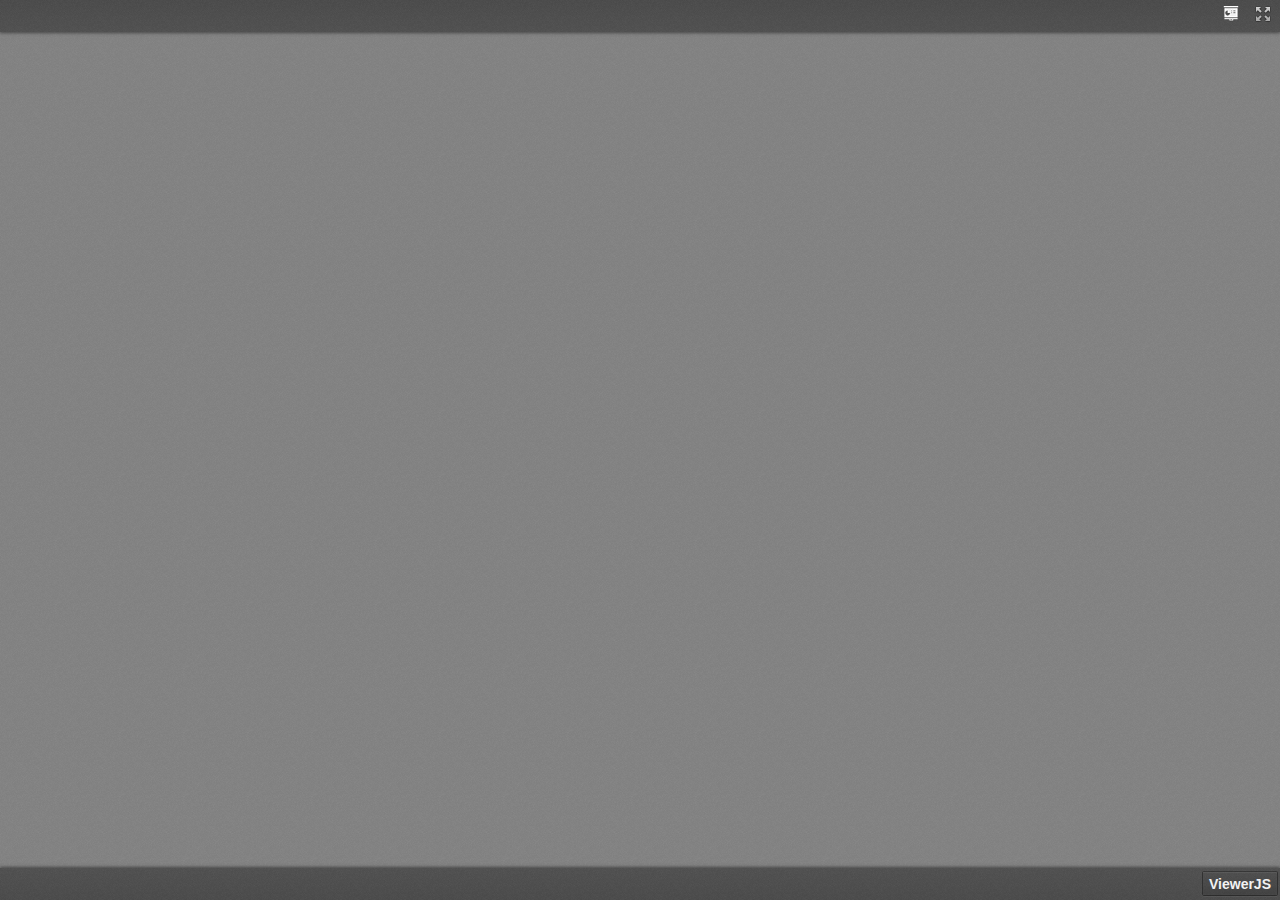
<file: ViewerJS/index.html>
<!DOCTYPE html>
<html dir="ltr" lang="en-US">
    <head>
        <meta http-equiv="Content-Type" content="text/html; charset=utf-8"/>

<!--
This is a generated file. DO NOT EDIT.

Copyright (C) 2012-2015 KO GmbH <copyright@kogmbh.com>

@licstart
This file is the compiled version of the ViewerJS module.

ViewerJS is free software: you can redistribute it and/or modify it
under the terms of the GNU Affero General Public License (GNU AGPL)
as published by the Free Software Foundation, either version 3 of
the License, or (at your option) any later version.

ViewerJS is distributed in the hope that it will be useful, but
WITHOUT ANY WARRANTY; without even the implied warranty of
MERCHANTABILITY or FITNESS FOR A PARTICULAR PURPOSE.  See the
GNU Affero General Public License for more details.

You should have received a copy of the GNU Affero General Public License
along with ViewerJS.  If not, see <http://www.gnu.org/licenses/>.
@licend

@source: http://viewerjs.org/
@source: http://github.com/kogmbh/ViewerJS
-->

        <title>ViewerJS</title>
        <!-- If you want to use custom CSS (@font-face rules, for example) you should uncomment
             the following reference and use a local.css file for that. See the example.local.css
             file for a sample.
        <link rel="stylesheet" type="text/css" href="local.css" media="screen"/>
        -->
        <meta name="viewport" content="width=device-width, initial-scale=1.0, user-scalable=no, minimum-scale=1.0, maximum-scale=1.0"/>
                <script type="text/javascript">
            ////<![CDATA[
var ODFViewerPlugin_css="@namespace cursor url(urn:webodf:names:cursor);.caret {opacity: 0 !important;}";function ODFViewerPlugin(){function b(b){var a=document.createElement("script");a.async=!1;a.src="./webodf.js";a.type="text/javascript";a.onload=function(){runtime.loadClass("gui.HyperlinkClickHandler");runtime.loadClass("odf.OdfCanvas");runtime.loadClass("ops.Session");runtime.loadClass("gui.CaretManager");runtime.loadClass("gui.HyperlinkTooltipView");runtime.loadClass("gui.SessionController");runtime.loadClass("gui.SvgSelectionView");runtime.loadClass("gui.SelectionViewManager");runtime.loadClass("gui.ShadowCursor");
runtime.loadClass("gui.SessionView");b()};document.head.appendChild(a);a=document.createElementNS(document.head.namespaceURI,"style");a.setAttribute("media","screen, print, handheld, projection");a.setAttribute("type","text/css");a.appendChild(document.createTextNode(ODFViewerPlugin_css));document.head.appendChild(a)}var r=this,f=null,x=null,s=null,k=null;this.initialize=function(q,a){b(function(){var e,c,b,q,l,z,u,v;x=document.getElementById("canvas");f=new odf.OdfCanvas(x);f.load(a);f.addListener("statereadychange",
function(){s=f.odfContainer().rootElement;k=f.odfContainer().getDocumentType(s);if("text"===k){f.enableAnnotations(!0,!1);e=new ops.Session(f);b=e.getOdtDocument();q=new gui.ShadowCursor(b);c=new gui.SessionController(e,"localuser",q,{});v=c.getEventManager();z=new gui.CaretManager(c,f.getViewport());l=new gui.SelectionViewManager(gui.SvgSelectionView);new gui.SessionView({caretAvatarsInitiallyVisible:!1},"localuser",e,c.getSessionConstraints(),z,l);l.registerCursor(q);u=new gui.HyperlinkTooltipView(f,
c.getHyperlinkClickHandler().getModifier);v.subscribe("mousemove",u.showTooltip);v.subscribe("mouseout",u.hideTooltip);var a=new ops.OpAddMember;a.init({memberid:"localuser",setProperties:{fillName:runtime.tr("Unknown Author"),color:"blue"}});e.enqueue([a]);c.insertLocalCursor()}r.onLoad()})})};this.isSlideshow=function(){return"presentation"===k};this.onLoad=function(){};this.fitToWidth=function(b){f.fitToWidth(b)};this.fitToHeight=function(b){f.fitToHeight(b)};this.fitToPage=function(b,a){f.fitToContainingElement(b,
a)};this.fitSmart=function(b){f.fitSmart(b)};this.getZoomLevel=function(){return f.getZoomLevel()};this.setZoomLevel=function(b){f.setZoomLevel(b)};this.getPages=function(){var b=Array.prototype.slice.call(s.getElementsByTagNameNS("urn:oasis:names:tc:opendocument:xmlns:drawing:1.0","page")),a=[],e,c;for(e=0;e<b.length;e+=1)c=[b[e].getAttribute("draw:name"),b[e]],a.push(c);return a};this.showPage=function(b){f.showPage(b)};this.getPluginName=function(){return"WebODF"};this.getPluginVersion=function(){return"undefined"!==
String(typeof webodf)?webodf.Version:"Unknown"};this.getPluginURL=function(){return"http://webodf.org"}};var PDFViewerPlugin_css=".page {margin: 7px auto 7px auto;position: relative;overflow: hidden;background-clip: content-box;background-color: white;box-shadow:         0px 0px 7px rgba(0, 0, 0, 0.75);-webkit-box-shadow: 0px 0px 7px rgba(0, 0, 0, 0.75);-moz-box-shadow:    0px 0px 7px rgba(0, 0, 0, 0.75);-ms-box-shadow:    0px 0px 7px rgba(0, 0, 0, 0.75);-o-box-shadow:    0px 0px 7px rgba(0, 0, 0, 0.75);}.textLayer {position: absolute;left: 0;top: 0;right: 0;bottom: 0;color: #000;font-family: sans-serif;overflow: hidden;}.textLayer > div {color: transparent;position: absolute;line-height: 1;white-space: pre;cursor: text;}::selection { background:rgba(0,0,255,0.3); }::-moz-selection { background:rgba(0,0,255,0.3); }";function PDFViewerPlugin(){function b(d,a){var b=document.createElement("script");b.async=!1;b.src=d;b.type="text/javascript";b.onload=a||b.onload;document.getElementsByTagName("head")[0].appendChild(b)}function r(d){var a;b("./compatibility.js",function(){b("./pdf.js");b("./ui_utils.js");b("./text_layer_builder.js");b("./pdfjsversion.js",d)});a=document.createElementNS(document.head.namespaceURI,"style");a.setAttribute("media","screen, print, handheld, projection");a.setAttribute("type","text/css");
a.appendChild(document.createTextNode(PDFViewerPlugin_css));document.head.appendChild(a)}function f(d){if("none"===d.style.display)return!1;var a=u.scrollTop,b=a+u.clientHeight,c=d.offsetTop;d=c+d.clientHeight;return c>=a&&c<b||d>=a&&d<b||c<a&&d>=b}function x(d,a,b){var e=c[d.pageIndex],f=e.getElementsByTagName("canvas")[0],h=e.getElementsByTagName("div")[0],k="scale("+g+", "+g+")";e.style.width=a+"px";e.style.height=b+"px";f.width=a;f.height=b;h.style.width=a+"px";h.style.height=b+"px";CustomStyle.setProp("transform",
h,k);CustomStyle.setProp("transformOrigin",h,"0% 0%");t[d.pageIndex]=t[d.pageIndex]===l.RUNNING?l.RUNNINGOUTDATED:l.BLANK}function s(d){var a,b;t[d.pageIndex]===l.BLANK&&(t[d.pageIndex]=l.RUNNING,a=c[d.pageIndex],b=B[d.pageIndex],a=a.getElementsByTagName("canvas")[0],d.render({canvasContext:a.getContext("2d"),textLayer:b,viewport:d.getViewport(g)}).promise.then(function(){t[d.pageIndex]===l.RUNNINGOUTDATED?(t[d.pageIndex]=l.BLANK,s(d)):t[d.pageIndex]=l.FINISHED}))}function k(){var d=!a.isSlideshow();
c.forEach(function(a){d&&(a.style.display="block");u.appendChild(a)});a.showPage(1);a.onLoad()}function q(d){var a,b,f,m,h,n;a=d.pageIndex+1;n=d.getViewport(g);h=document.createElement("div");h.id="pageContainer"+a;h.className="page";h.style.display="none";m=document.createElement("canvas");m.id="canvas"+a;b=document.createElement("div");b.className="textLayer";b.id="textLayer"+a;h.appendChild(m);h.appendChild(b);e[d.pageIndex]=d;c[d.pageIndex]=h;t[d.pageIndex]=l.BLANK;x(d,n.width,n.height);y<n.width&&
(y=n.width);w<n.height&&(w=n.height);n.width<n.height&&(p=!1);f=new TextLayerBuilder({textLayerDiv:b,viewport:n,pageIndex:a-1});d.getTextContent().then(function(a){f.setTextContent(a);f.render(z)});B[d.pageIndex]=f;E+=1;E===v.numPages&&k()}var a=this,e=[],c=[],B=[],t=[],l={BLANK:0,RUNNING:1,FINISHED:2,RUNNINGOUTDATED:3},z=200,u=null,v=null,p=!0,g=1,A=1,y=0,w=0,E=0;this.initialize=function(a,b){var c;r(function(){PDFJS.workerSrc="./pdf.worker.js";PDFJS.getDocument(b).then(function(b){v=b;u=a;for(c=
0;c<v.numPages;c+=1)v.getPage(c+1).then(q)})})};this.isSlideshow=function(){return p};this.onLoad=function(){};this.getPages=function(){return c};this.fitToWidth=function(d){y!==d&&(d/=y,a.setZoomLevel(d))};this.fitToHeight=function(d){w!==d&&(d/=w,a.setZoomLevel(d))};this.fitToPage=function(d,b){var c=d/y;b/w<c&&(c=b/w);a.setZoomLevel(c)};this.fitSmart=function(d,b){var c=d/y;b&&b/w<c&&(c=b/w);c=Math.min(1,c);a.setZoomLevel(c)};this.setZoomLevel=function(a){var b;if(g!==a)for(g=a,a=0;a<e.length;a+=
1)b=e[a].getViewport(g),x(e[a],b.width,b.height)};this.getZoomLevel=function(){return g};this.onScroll=function(){var a;for(a=0;a<c.length;a+=1)f(c[a])&&s(e[a])};this.getPageInView=function(){var b;if(a.isSlideshow())return A;for(b=0;b<c.length;b+=1)if(f(c[b]))return b+1};this.showPage=function(b){a.isSlideshow()?(c[A-1].style.display="none",A=b,s(e[b-1]),c[b-1].style.display="block"):(b=c[b-1],b.parentNode.scrollTop=b.offsetTop)};this.getPluginName=function(){return"PDF.js"};this.getPluginVersion=
function(){return"undefined"!==String(typeof pdfjs_version)?pdfjs_version:"From Source"};this.getPluginURL=function(){return"https://github.com/mozilla/pdf.js/"}};var ViewerJS_version="0.5.8";var viewer_css="* {padding: 0;margin: 0;}html > body {font-family: sans-serif;overflow: hidden;}.titlebar > span,.toolbarLabel,input,button,select {font: message-box;}#titlebar {position: absolute;z-index: 2;top: 0px;left: 0px;height: 32px;width: 100%;overflow: hidden;-webkit-box-shadow: 0px 1px 3px rgba(50, 50, 50, 0.75);-moz-box-shadow:    0px 1px 3px rgba(50, 50, 50, 0.75);box-shadow:         0px 1px 3px rgba(50, 50, 50, 0.75);background-image: url(images/texture.png), linear-gradient(rgba(69, 69, 69, .95), rgba(82, 82, 82, .99));background-image: url(images/texture.png), -webkit-linear-gradient(rgba(69, 69, 69, .95), rgba(82, 82, 82, .99));background-image: url(images/texture.png), -moz-linear-gradient(rgba(69, 69, 69, .95), rgba(82, 82, 82, .99));background-image: url(images/texture.png), -ms-linear-gradient(rgba(69, 69, 69, .95), rgba(82, 82, 82, .99));background-image: url(images/texture.png), -o-linear-gradient(rgba(69, 69, 69, .95), rgba(82, 82, 82, .99));}#titlebar a, #aboutDialog a, #titlebar a:visited, #aboutDialog a:visited {color: #ccc;}#documentName {margin-right: 10px;margin-left: 10px;margin-top: 8px;color: #F2F2F2;line-height: 14px;font-family: sans-serif;}#documentName {font-size: 14px;}#toolbarContainer {position: absolute;z-index: 2;bottom: 0px;left: 0px;height: 32px;width: 100%;overflow: hidden;-webkit-box-shadow: 0px -1px 3px rgba(50, 50, 50, 0.75);-moz-box-shadow:    0px -1px 3px rgba(50, 50, 50, 0.75);box-shadow:         0px -1px 3px rgba(50, 50, 50, 0.75);background-image: url(images/texture.png), linear-gradient(rgba(82, 82, 82, .99), rgba(69, 69, 69, .95));background-image: url(images/texture.png), -webkit-linear-gradient(rgba(82, 82, 82, .99), rgba(69, 69, 69, .95));background-image: url(images/texture.png), -moz-linear-gradient(rgba(82, 82, 82, .99), rgba(69, 69, 69, .95));background-image: url(images/texture.png), -ms-linear-gradient(rgba(82, 82, 82, .99), rgba(69, 69, 69, .95));background-image: url(images/texture.png), -o-linear-gradient(rgba(82, 82, 82, .99), rgba(69, 69, 69, .95));}#toolbar {position: relative;}#toolbarMiddleContainer, #toolbarLeft {visibility: hidden;}html[dir='ltr'] #toolbarLeft {margin-left: -1px;}html[dir='rtl'] #toolbarRight,html[dir='rtl'] #titlebarRight {margin-left: -1px;}html[dir='ltr'] #toolbarLeft,html[dir='rtl'] #toolbarRight,html[dir='rtl'] #titlebarRight {position: absolute;top: 0;left: 0;}html[dir='rtl'] #toolbarLeft,html[dir='ltr'] #toolbarRight,html[dir='ltr'] #titlebarRight {position: absolute;top: 0;right: 0;}html[dir='ltr'] #toolbarLeft > *,html[dir='ltr'] #toolbarMiddle > *,html[dir='ltr'] #toolbarRight > *,html[dir='ltr'] #titlebarRight > * {float: left;}html[dir='rtl'] #toolbarLeft > *,html[dir='rtl'] #toolbarMiddle > *,html[dir='rtl'] #toolbarRight > *,html[dir='rtl'] #titlebarRight > * {float: right;}html[dir='ltr'] .outerCenter {float: right;position: relative;right: 50%;}html[dir='rtl'] .outerCenter {float: left;position: relative;left: 50%;}html[dir='ltr'] .innerCenter {float: right;position: relative;right: -50%;}html[dir='rtl'] .innerCenter {float: left;position: relative;left: -50%;}html[dir='ltr'] .splitToolbarButton {margin: 3px 2px 4px 0;display: inline-block;}html[dir='rtl'] .splitToolbarButton {margin: 3px 0 4px 2px;display: inline-block;}html[dir='ltr'] .splitToolbarButton > .toolbarButton {border-radius: 0;float: left;}html[dir='rtl'] .splitToolbarButton > .toolbarButton {border-radius: 0;float: right;}.splitToolbarButton.toggled .toolbarButton {margin: 0;}.toolbarButton {border: 0 none;background-color: rgba(0, 0, 0, 0);min-width: 32px;height: 25px;border-radius: 2px;background-image: none;}html[dir='ltr'] .toolbarButton,html[dir='ltr'] .dropdownToolbarButton {margin: 3px 2px 4px 0;}html[dir='rtl'] .toolbarButton,html[dir='rtl'] .dropdownToolbarButton {margin: 3px 0 4px 2px;}.toolbarButton:hover,.toolbarButton:focus,.dropdownToolbarButton {background-color: hsla(0,0%,0%,.12);background-image: linear-gradient(hsla(0,0%,100%,.05), hsla(0,0%,100%,0));background-image: -webkit-linear-gradient(hsla(0,0%,100%,.05), hsla(0,0%,100%,0));background-image: -moz-linear-gradient(hsla(0,0%,100%,.05), hsla(0,0%,100%,0));background-image: -ms-linear-gradient(hsla(0,0%,100%,.05), hsla(0,0%,100%,0));background-image: -o-linear-gradient(hsla(0,0%,100%,.05), hsla(0,0%,100%,0));background-clip: padding-box;border: 1px solid hsla(0,0%,0%,.35);border-color: hsla(0,0%,0%,.32) hsla(0,0%,0%,.38) hsla(0,0%,0%,.42);box-shadow: 0 1px 0 hsla(0,0%,100%,.05) inset,0 0 1px hsla(0,0%,100%,.15) inset,0 1px 0 hsla(0,0%,100%,.05);}.toolbarButton:hover:active,.dropdownToolbarButton:hover:active {background-color: hsla(0,0%,0%,.2);background-image: linear-gradient(hsla(0,0%,100%,.05), hsla(0,0%,100%,0));background-image: -webkit-linear-gradient(hsla(0,0%,100%,.05), hsla(0,0%,100%,0));background-image: -moz-linear-gradient(hsla(0,0%,100%,.05), hsla(0,0%,100%,0));background-image: -ms-linear-gradient(hsla(0,0%,100%,.05), hsla(0,0%,100%,0));background-image: -o-linear-gradient(hsla(0,0%,100%,.05), hsla(0,0%,100%,0));border-color: hsla(0,0%,0%,.35) hsla(0,0%,0%,.4) hsla(0,0%,0%,.45);box-shadow: 0 1px 1px hsla(0,0%,0%,.1) inset,0 0 1px hsla(0,0%,0%,.2) inset,0 1px 0 hsla(0,0%,100%,.05);}.splitToolbarButton:hover > .toolbarButton,.splitToolbarButton:focus > .toolbarButton,.splitToolbarButton.toggled > .toolbarButton,.toolbarButton.textButton {background-color: hsla(0,0%,0%,.12);background-image: -webkit-linear-gradient(hsla(0,0%,100%,.05), hsla(0,0%,100%,0));background-image: -moz-linear-gradient(hsla(0,0%,100%,.05), hsla(0,0%,100%,0));background-image: -ms-linear-gradient(hsla(0,0%,100%,.05), hsla(0,0%,100%,0));background-image: -o-linear-gradient(hsla(0,0%,100%,.05), hsla(0,0%,100%,0));background-image: linear-gradient(hsla(0,0%,100%,.05), hsla(0,0%,100%,0));background-clip: padding-box;border: 1px solid hsla(0,0%,0%,.35);border-color: hsla(0,0%,0%,.32) hsla(0,0%,0%,.38) hsla(0,0%,0%,.42);box-shadow: 0 1px 0 hsla(0,0%,100%,.05) inset,0 0 1px hsla(0,0%,100%,.15) inset,0 1px 0 hsla(0,0%,100%,.05);-webkit-transition-property: background-color, border-color, box-shadow;-webkit-transition-duration: 150ms;-webkit-transition-timing-function: ease;-moz-transition-property: background-color, border-color, box-shadow;-moz-transition-duration: 150ms;-moz-transition-timing-function: ease;-ms-transition-property: background-color, border-color, box-shadow;-ms-transition-duration: 150ms;-ms-transition-timing-function: ease;-o-transition-property: background-color, border-color, box-shadow;-o-transition-duration: 150ms;-o-transition-timing-function: ease;transition-property: background-color, border-color, box-shadow;transition-duration: 150ms;transition-timing-function: ease;}.splitToolbarButton > .toolbarButton:hover,.splitToolbarButton > .toolbarButton:focus,.dropdownToolbarButton:hover,.toolbarButton.textButton:hover,.toolbarButton.textButton:focus {background-color: hsla(0,0%,0%,.2);box-shadow: 0 1px 0 hsla(0,0%,100%,.05) inset,0 0 1px hsla(0,0%,100%,.15) inset,0 0 1px hsla(0,0%,0%,.05);z-index: 199;}.splitToolbarButton:hover > .toolbarButton,.splitToolbarButton:focus > .toolbarButton,.splitToolbarButton.toggled > .toolbarButton,.toolbarButton.textButton {background-color: hsla(0,0%,0%,.12);background-image: -webkit-linear-gradient(hsla(0,0%,100%,.05), hsla(0,0%,100%,0));background-image: -moz-linear-gradient(hsla(0,0%,100%,.05), hsla(0,0%,100%,0));background-image: -ms-linear-gradient(hsla(0,0%,100%,.05), hsla(0,0%,100%,0));background-image: -o-linear-gradient(hsla(0,0%,100%,.05), hsla(0,0%,100%,0));background-image: linear-gradient(hsla(0,0%,100%,.05), hsla(0,0%,100%,0));background-clip: padding-box;border: 1px solid hsla(0,0%,0%,.35);border-color: hsla(0,0%,0%,.32) hsla(0,0%,0%,.38) hsla(0,0%,0%,.42);box-shadow: 0 1px 0 hsla(0,0%,100%,.05) inset,0 0 1px hsla(0,0%,100%,.15) inset,0 1px 0 hsla(0,0%,100%,.05);-webkit-transition-property: background-color, border-color, box-shadow;-webkit-transition-duration: 150ms;-webkit-transition-timing-function: ease;-moz-transition-property: background-color, border-color, box-shadow;-moz-transition-duration: 150ms;-moz-transition-timing-function: ease;-ms-transition-property: background-color, border-color, box-shadow;-ms-transition-duration: 150ms;-ms-transition-timing-function: ease;-o-transition-property: background-color, border-color, box-shadow;-o-transition-duration: 150ms;-o-transition-timing-function: ease;transition-property: background-color, border-color, box-shadow;transition-duration: 150ms;transition-timing-function: ease;}.splitToolbarButton > .toolbarButton:hover,.splitToolbarButton > .toolbarButton:focus,.dropdownToolbarButton:hover,.toolbarButton.textButton:hover,.toolbarButton.textButton:focus {background-color: hsla(0,0%,0%,.2);box-shadow: 0 1px 0 hsla(0,0%,100%,.05) inset,0 0 1px hsla(0,0%,100%,.15) inset,0 0 1px hsla(0,0%,0%,.05);z-index: 199;}.dropdownToolbarButton {border: 1px solid #333 !important;}.toolbarButton,.dropdownToolbarButton {min-width: 16px;padding: 2px 6px 2px;border: 1px solid transparent;border-radius: 2px;color: hsl(0,0%,95%);font-size: 12px;line-height: 14px;-webkit-user-select:none;-moz-user-select:none;-ms-user-select:none;cursor: default;-webkit-transition-property: background-color, border-color, box-shadow;-webkit-transition-duration: 150ms;-webkit-transition-timing-function: ease;-moz-transition-property: background-color, border-color, box-shadow;-moz-transition-duration: 150ms;-moz-transition-timing-function: ease;-ms-transition-property: background-color, border-color, box-shadow;-ms-transition-duration: 150ms;-ms-transition-timing-function: ease;-o-transition-property: background-color, border-color, box-shadow;-o-transition-duration: 150ms;-o-transition-timing-function: ease;transition-property: background-color, border-color, box-shadow;transition-duration: 150ms;transition-timing-function: ease;}html[dir='ltr'] .toolbarButton,html[dir='ltr'] .dropdownToolbarButton {margin: 3px 2px 4px 0;}html[dir='rtl'] .toolbarButton,html[dir='rtl'] .dropdownToolbarButton {margin: 3px 0 4px 2px;}.splitToolbarButton:hover > .splitToolbarButtonSeparator,.splitToolbarButton.toggled > .splitToolbarButtonSeparator {padding: 12px 0;margin: 0;box-shadow: 0 0 0 1px hsla(0,0%,100%,.03);-webkit-transition-property: padding;-webkit-transition-duration: 10ms;-webkit-transition-timing-function: ease;-moz-transition-property: padding;-moz-transition-duration: 10ms;-moz-transition-timing-function: ease;-ms-transition-property: padding;-ms-transition-duration: 10ms;-ms-transition-timing-function: ease;-o-transition-property: padding;-o-transition-duration: 10ms;-o-transition-timing-function: ease;transition-property: padding;transition-duration: 10ms;transition-timing-function: ease;}.toolbarButton.toggled:hover:active,.splitToolbarButton > .toolbarButton:hover:active {background-color: hsla(0,0%,0%,.4);border-color: hsla(0,0%,0%,.4) hsla(0,0%,0%,.5) hsla(0,0%,0%,.55);box-shadow: 0 1px 1px hsla(0,0%,0%,.2) inset,0 0 1px hsla(0,0%,0%,.3) inset,0 1px 0 hsla(0,0%,100%,.05);}html[dir='ltr'] .splitToolbarButton > .toolbarButton:first-child,html[dir='rtl'] .splitToolbarButton > .toolbarButton:last-child {position: relative;margin: 0;margin-left: 4px;margin-right: -1px;border-top-left-radius: 2px;border-bottom-left-radius: 2px;border-right-color: transparent;}html[dir='ltr'] .splitToolbarButton > .toolbarButton:last-child,html[dir='rtl'] .splitToolbarButton > .toolbarButton:first-child {position: relative;margin: 0;margin-left: -1px;border-top-right-radius: 2px;border-bottom-right-radius: 2px;border-left-color: transparent;}.splitToolbarButtonSeparator {padding: 8px 0;width: 1px;background-color: hsla(0,0%,00%,.5);z-index: 99;box-shadow: 0 0 0 1px hsla(0,0%,100%,.08);display: inline-block;margin: 5px 0;}html[dir='ltr'] .splitToolbarButtonSeparator {float:left;}html[dir='rtl'] .splitToolbarButtonSeparator {float:right;}.dropdownToolbarButton {min-width: 120px;max-width: 120px;padding: 4px 2px 4px;overflow: hidden;background: url(images/toolbarButton-menuArrows.png) no-repeat;}.dropdownToolbarButton > select {-webkit-appearance: none;-moz-appearance: none;min-width: 140px;font-size: 12px;color: hsl(0,0%,95%);margin:0;padding:0;border:none;background: rgba(0,0,0,0);}.dropdownToolbarButton > select > option {background: hsl(0,0%,24%);}#pageWidthOption {border-bottom: 1px rgba(255, 255, 255, .5) solid;}html[dir='ltr'] .dropdownToolbarButton {background-position: 95%;}html[dir='rtl'] .dropdownToolbarButton {background-position: 5%;}.toolbarButton.fullscreen::before {display: inline-block;content: url(images/toolbarButton-fullscreen.png);}.toolbarButton.presentation::before {display: inline-block;content: url(images/toolbarButton-presentation.png);}.toolbarButton.download::before {display: inline-block;content: url(images/toolbarButton-download.png);}.toolbarButton.about {color: #F2F2F2;font-size: 14px;font-weight: bold;line-height: 14px;font-family: sans-serif;}.toolbarButton.about::before {display: inline-block;}.toolbarButton.zoomOut::before {display: inline-block;content: url(images/toolbarButton-zoomOut.png);}.toolbarButton.zoomIn::before {display: inline-block;content: url(images/toolbarButton-zoomIn.png);}.toolbarButton.pageUp::before {display: inline-block;content: url(images/toolbarButton-pageUp.png);}.toolbarButton.pageDown::before {display: inline-block;content: url(images/toolbarButton-pageDown.png);}.toolbarField.pageNumber {min-width: 16px;text-align: right;width: 40px;}.toolbarField {padding: 3px 6px;margin: 4px 0 4px 0;border: 1px solid transparent;border-radius: 2px;background-color: hsla(0,0%,100%,.09);background-image: -moz-linear-gradient(hsla(0,0%,100%,.05), hsla(0,0%,100%,0));background-clip: padding-box;border: 1px solid hsla(0,0%,0%,.35);border-color: hsla(0,0%,0%,.32) hsla(0,0%,0%,.38) hsla(0,0%,0%,.42);box-shadow: 0 1px 0 hsla(0,0%,0%,.05) inset,0 1px 0 hsla(0,0%,100%,.05);color: hsl(0,0%,95%);font-size: 12px;line-height: 14px;outline-style: none;-moz-transition-property: background-color, border-color, box-shadow;-moz-transition-duration: 150ms;-moz-transition-timing-function: ease;}.toolbarField.pageNumber::-webkit-inner-spin-button,.toolbarField.pageNumber::-webkit-outer-spin-button {-webkit-appearance: none;margin: 0;}.toolbarField:hover {background-color: hsla(0,0%,100%,.11);border-color: hsla(0,0%,0%,.4) hsla(0,0%,0%,.43) hsla(0,0%,0%,.45);}.toolbarField:focus {background-color: hsla(0,0%,100%,.15);border-color: hsla(204,100%,65%,.8) hsla(204,100%,65%,.85) hsla(204,100%,65%,.9);}.toolbarLabel {min-width: 16px;padding: 3px 6px 3px 2px;margin: 4px 2px 4px 0;border: 1px solid transparent;border-radius: 2px;color: hsl(0,0%,85%);font-size: 12px;line-height: 14px;text-align: left;-webkit-user-select:none;-moz-user-select:none;cursor: default;}#canvasContainer {overflow: auto;padding-top: 6px;padding-bottom: 6px;position: absolute;top: 32px;right: 0;bottom: 32px;left: 0;text-align: center;background-color: #888;background-image: url(images/texture.png);}#canvasContainer.slideshow {padding: 0;overflow: hidden;}#canvasContainer.slideshow > * {margin: auto;position: absolute;top: 0;left: 0;right: 0;bottom: 0;}.presentationMode {top: 0 !important;bottom: 0 !important;background-color: black !important;cursor: default !important;}#canvas {box-shadow:         0px 0px 7px rgba(0, 0, 0, 0.75);-webkit-box-shadow: 0px 0px 7px rgba(0, 0, 0, 0.75);-moz-box-shadow:    0px 0px 7px rgba(0, 0, 0, 0.75);-ms-box-shadow:    0px 0px 7px rgba(0, 0, 0, 0.75);-o-box-shadow:    0px 0px 7px rgba(0, 0, 0, 0.75);overflow: hidden;}#sliderContainer {visibility: hidden;}#overlayNavigator {position: absolute;width: 100%;height: 0;top: calc(50% - 50px);background-color: rgba(0, 0, 0, 0);z-index: 3;opacity: 0;-webkit-transition: opacity 1s ease-out;-moz-transition: opacity 1s ease-out;transition: opacity 1s ease-out;}#previousPage {float: left;margin-left: 10px;border-top: 50px solid transparent;border-bottom: 50px solid transparent;border-right: 50px solid black;opacity: 0.5;}#nextPage {float: right;margin-right: 10px;border-top: 50px solid transparent;border-bottom: 50px solid transparent;border-left: 50px solid black;opacity: 0.5;}#previousPage:active {opacity: 0.8;}#nextPage:active {opacity: 0.8;}#overlayCloseButton {position: absolute;top: 10px;right: 10px;z-index: 3;font-size: 35px;color: white;background-color: black;opacity: 0.5;width: 40px;height: 40px;-webkit-border-radius: 20px;-moz-border-radius: 20px;border-radius: 20px;text-align: center;cursor: pointer;display: none;}#overlayCloseButton:active {background-color: red;}#aboutDialogCentererTable {display: table;width:100%;height:100%;}#aboutDialogCentererCell {vertical-align: middle;text-align:center;display: table-cell;}#aboutDialog {width: 280px;background-color: #666;color: white;text-align: center;border-radius: 2px;box-shadow: 0px 1px 6px black;padding: 5px;font-style: sans-serif;display: inline-block;}#aboutDialog h1 {font-size: 25pt;}#aboutDialog p {font-size: 10pt;}#aboutDialog > * {margin: 10px;}#dialogOverlay {position: absolute;left: 0px;top: 0px;width:100%;height:100%;z-index: 3;background-color: rgba(0,0,0,.5);overflow: auto;display: none;}#blanked {display: none;cursor: none;position: absolute;left: 0px;top: 0px;width:100%;height:100%;z-index: 3;}";var viewerTouch_css="#canvasContainer {top: 0;bottom: 0;}#overlayNavigator {height: 100px;pointer-events: none;}#nextPage, #previousPage {pointer-events: all;}#titlebar, #toolbarContainer {background-color: rgba(0, 0, 0, 0.6);background-image: none;-webkit-transition: all 0.5s;-moz-transition: all 0.5s;transition: all 0.5s;}#titlebar {top: -32px;}#titlebar.viewer-touched {top: 0px;}#toolbarContainer {bottom: -32px;}#toolbarContainer.viewer-touched {bottom: 0px;}.viewer-touched {display: block;opacity: 1 !important;}#next, #previous {display: none;}";function Viewer(b,r){function f(){var a,c,d,e,g,f;f="undefined"!==String(typeof ViewerJS_version)?ViewerJS_version:"From Source";b&&(d=b.getPluginName(),e=b.getPluginVersion(),g=b.getPluginURL());a=document.createElement("div");a.id="aboutDialogCentererTable";c=document.createElement("div");c.id="aboutDialogCentererCell";I=document.createElement("div");I.id="aboutDialog";I.innerHTML='<h1>ViewerJS</h1><p>Open Source document viewer for webpages, built with HTML and JavaScript.</p><p>Learn more and get your own copy on the <a href="http://viewerjs.org/" target="_blank">ViewerJS website</a>.</p>'+
(b?'<p>Using the <a href = "'+g+'" target="_blank">'+d+'</a> (<span id = "pluginVersion">'+e+"</span>) plugin to show you this document.</p>":"")+"<p>Version "+f+'</p><p>Supported by <a href="https://nlnet.nl" target="_blank"><br><img src="images/nlnet.png" width="160" height="60" alt="NLnet Foundation"></a></p><p>Made by <a href="http://kogmbh.com" target="_blank"><br><img src="images/kogmbh.png" width="172" height="40" alt="KO GmbH"></a></p><button id = "aboutDialogCloseButton" class = "toolbarButton textButton">Close</button>';
K.appendChild(a);a.appendChild(c);c.appendChild(I);a=document.createElement("button");a.id="about";a.className="toolbarButton textButton about";a.title="About";a.innerHTML="ViewerJS";Q.appendChild(a);a.addEventListener("click",function(){K.style.display="block"});document.getElementById("aboutDialogCloseButton").addEventListener("click",function(){K.style.display="none"})}function x(a){var b=R.options,c,d=!1,e;for(e=0;e<b.length;e+=1)c=b[e],c.value!==a?c.selected=!1:d=c.selected=!0;return d}function s(a,
b){if(a!==g.getZoomLevel()){g.setZoomLevel(a);var c=document.createEvent("UIEvents");c.initUIEvent("scalechange",!1,!1,window,0);c.scale=a;c.resetAutoSettings=b;window.dispatchEvent(c)}}function k(){var a;if(b.onScroll)b.onScroll();b.getPageInView&&(a=b.getPageInView())&&(F=a,document.getElementById("pageNumber").value=a)}function q(a){window.clearTimeout(M);M=window.setTimeout(function(){k()},a)}function a(a,c){var d,e;if(d="custom"===a?parseFloat(document.getElementById("customScaleOption").textContent)/
100:parseFloat(a))s(d,!0);else{d=h.clientWidth-A;e=h.clientHeight-A;switch(a){case "page-actual":s(1,c);break;case "page-width":b.fitToWidth(d);break;case "page-height":b.fitToHeight(e);break;case "page-fit":b.fitToPage(d,e);break;case "auto":b.isSlideshow()?b.fitToPage(d+A,e+A):b.fitSmart(d)}x(a)}q(300)}function e(a){var b;return-1!==["auto","page-actual","page-width"].indexOf(a)?a:(b=parseFloat(a))&&y<=b&&b<=w?a:E}function c(a){a=parseInt(a,10);return isNaN(a)?1:a}function B(){D=!D;d&&!D&&g.togglePresentationMode()}
function t(){if(d||b.isSlideshow())n.className="viewer-touched",window.clearTimeout(N),N=window.setTimeout(function(){n.className=""},5E3)}function l(){C.classList.add("viewer-touched");G.classList.add("viewer-touched");window.clearTimeout(O);O=window.setTimeout(function(){z()},5E3)}function z(){C.classList.remove("viewer-touched");G.classList.remove("viewer-touched")}function u(){C.classList.contains("viewer-touched")?z():l()}function v(a){blanked.style.display="block";blanked.style.backgroundColor=
a;z()}function p(a,b){var c=document.getElementById(a);c.addEventListener("click",function(){b();c.blur()})}var g=this,A=40,y=0.25,w=4,E="auto",d=!1,D=!1,L=!1,J,m=document.getElementById("viewer"),h=document.getElementById("canvasContainer"),n=document.getElementById("overlayNavigator"),C=document.getElementById("titlebar"),G=document.getElementById("toolbarContainer"),P=document.getElementById("toolbarLeft"),S=document.getElementById("toolbarMiddleContainer"),R=document.getElementById("scaleSelect"),
K=document.getElementById("dialogOverlay"),Q=document.getElementById("toolbarRight"),I,H=[],F,M,N,O;this.initialize=function(){var d;d=e(r.zoom);J=r.documentUrl;document.title=r.title;var f=document.getElementById("documentName");f.innerHTML="";f.appendChild(f.ownerDocument.createTextNode(r.title));b.onLoad=function(){document.getElementById("pluginVersion").innerHTML=b.getPluginVersion();b.isSlideshow()?(h.classList.add("slideshow"),P.style.visibility="visible"):(S.style.visibility="visible",b.getPageInView&&
(P.style.visibility="visible"));L=!0;H=b.getPages();document.getElementById("numPages").innerHTML="of "+H.length;g.showPage(c(r.startpage));a(d);h.onscroll=k;q()};b.initialize(h,J)};this.showPage=function(a){0>=a?a=1:a>H.length&&(a=H.length);b.showPage(a);F=a;document.getElementById("pageNumber").value=F};this.showNextPage=function(){g.showPage(F+1)};this.showPreviousPage=function(){g.showPage(F-1)};this.download=function(){var a=J.split("#")[0];window.open(a+"#viewer.action=download","_parent")};
this.toggleFullScreen=function(){D?document.exitFullscreen?document.exitFullscreen():document.cancelFullScreen?document.cancelFullScreen():document.mozCancelFullScreen?document.mozCancelFullScreen():document.webkitExitFullscreen?document.webkitExitFullscreen():document.webkitCancelFullScreen?document.webkitCancelFullScreen():document.msExitFullscreen&&document.msExitFullscreen():m.requestFullscreen?m.requestFullscreen():m.mozRequestFullScreen?m.mozRequestFullScreen():m.webkitRequestFullscreen?m.webkitRequestFullscreen():
m.webkitRequestFullScreen?m.webkitRequestFullScreen(Element.ALLOW_KEYBOARD_INPUT):m.msRequestFullscreen&&m.msRequestFullscreen()};this.togglePresentationMode=function(){var b=document.getElementById("overlayCloseButton");d?("block"===blanked.style.display&&(blanked.style.display="none",u()),C.style.display=G.style.display="block",b.style.display="none",h.classList.remove("presentationMode"),h.onmouseup=function(){},h.oncontextmenu=function(){},h.onmousedown=function(){},a("auto")):(C.style.display=
G.style.display="none",b.style.display="block",h.classList.add("presentationMode"),h.onmousedown=function(a){a.preventDefault()},h.oncontextmenu=function(a){a.preventDefault()},h.onmouseup=function(a){a.preventDefault();1===a.which?g.showNextPage():g.showPreviousPage()},a("page-fit"));d=!d};this.getZoomLevel=function(){return b.getZoomLevel()};this.setZoomLevel=function(a){b.setZoomLevel(a)};this.zoomOut=function(){var b=(g.getZoomLevel()/1.1).toFixed(2),b=Math.max(y,b);a(b,!0)};this.zoomIn=function(){var b=
(1.1*g.getZoomLevel()).toFixed(2),b=Math.min(w,b);a(b,!0)};(function(){f();b&&(g.initialize(),document.exitFullscreen||document.cancelFullScreen||document.mozCancelFullScreen||document.webkitExitFullscreen||document.webkitCancelFullScreen||document.msExitFullscreen||(document.getElementById("fullscreen").style.visibility="hidden",document.getElementById("presentation").style.visibility="hidden"),p("overlayCloseButton",g.toggleFullScreen),p("fullscreen",g.toggleFullScreen),p("presentation",function(){D||
g.toggleFullScreen();g.togglePresentationMode()}),document.addEventListener("fullscreenchange",B),document.addEventListener("webkitfullscreenchange",B),document.addEventListener("mozfullscreenchange",B),document.addEventListener("MSFullscreenChange",B),p("download",g.download),p("zoomOut",g.zoomOut),p("zoomIn",g.zoomIn),p("previous",g.showPreviousPage),p("next",g.showNextPage),p("previousPage",g.showPreviousPage),p("nextPage",g.showNextPage),document.getElementById("pageNumber").addEventListener("change",
function(){g.showPage(this.value)}),document.getElementById("scaleSelect").addEventListener("change",function(){a(this.value)}),h.addEventListener("click",t),n.addEventListener("click",t),h.addEventListener("click",u),C.addEventListener("click",l),G.addEventListener("click",l),window.addEventListener("scalechange",function(a){var b=document.getElementById("customScaleOption"),c=x(String(a.scale));b.selected=!1;c||(b.textContent=Math.round(1E4*a.scale)/100+"%",b.selected=!0)},!0),window.addEventListener("resize",
function(b){L&&(document.getElementById("pageWidthOption").selected||document.getElementById("pageAutoOption").selected)&&a(document.getElementById("scaleSelect").value);t()}),window.addEventListener("keydown",function(a){var b=a.keyCode;a=a.shiftKey;if("block"===blanked.style.display)switch(b){case 16:case 17:case 18:case 91:case 93:case 224:case 225:break;default:blanked.style.display="none",u()}else switch(b){case 8:case 33:case 37:case 38:case 80:g.showPreviousPage();break;case 13:case 34:case 39:case 40:case 78:g.showNextPage();
break;case 32:a?g.showPreviousPage():g.showNextPage();break;case 66:case 190:d&&v("#000");break;case 87:case 188:d&&v("#FFF");break;case 36:g.showPage(1);break;case 35:g.showPage(H.length)}}))})()};(function(){function b(a,b){var c=new XMLHttpRequest;c.onreadystatechange=function(){var a,f;4===c.readyState&&((200<=c.status&&300>c.status||0===c.status)&&(a=c.getResponseHeader("content-type"))&&q.some(function(b){return b.supportsMimetype(a)?(f=b,console.log("Found plugin by mimetype and xhr head: "+a),!0):!1}),b(f))};c.open("HEAD",a,!0);c.send()}function r(a){var b;q.some(function(c){return c.supportsFileExtension(a)?(b=c,!0):!1});return b}function f(a){var b=r(a);b&&console.log("Found plugin by parameter type: "+
a);return b}function x(a){a=a.split("?")[0].split(".").pop();var b=r(a);b&&console.log("Found plugin by file extension from path: "+a);return b}function s(a){var b={};(a.search||"?").substr(1).split("&").forEach(function(a){a&&(a=a.split("=",2),b[decodeURIComponent(a[0])]=decodeURIComponent(a[1]))});return b}var k,q=[function(){var a="application/vnd.oasis.opendocument.text application/vnd.oasis.opendocument.text-flat-xml application/vnd.oasis.opendocument.text-template application/vnd.oasis.opendocument.presentation application/vnd.oasis.opendocument.presentation-flat-xml application/vnd.oasis.opendocument.presentation-template application/vnd.oasis.opendocument.spreadsheet application/vnd.oasis.opendocument.spreadsheet-flat-xml application/vnd.oasis.opendocument.spreadsheet-template".split(" "),
b="odt fodt ott odp fodp otp ods fods ots".split(" ");return{supportsMimetype:function(b){return-1!==a.indexOf(b)},supportsFileExtension:function(a){return-1!==b.indexOf(a)},path:"./ODFViewerPlugin",getClass:function(){return ODFViewerPlugin}}}(),{supportsMimetype:function(a){return"application/pdf"===a},supportsFileExtension:function(a){return"pdf"===a},path:"./PDFViewerPlugin",getClass:function(){return PDFViewerPlugin}}];window.onload=function(){var a=document.location.hash.substring(1),e=s(document.location),
c;a?(e.title||(e.title=a.replace(/^.*[\\\/]/,"")),e.documentUrl=a,b(a,function(b){b||(b=e.type?f(e.type):x(a));b?"undefined"!==String(typeof loadPlugin)?loadPlugin(b.path,function(){c=b.getClass();new Viewer(new c,e)}):(c=b.getClass(),new Viewer(new c,e)):new Viewer})):new Viewer};k=document.createElementNS(document.head.namespaceURI,"style");k.setAttribute("media","screen");k.setAttribute("type","text/css");k.appendChild(document.createTextNode(viewer_css));document.head.appendChild(k);k=document.createElementNS(document.head.namespaceURI,
"style");k.setAttribute("media","only screen and (max-device-width: 800px) and (max-device-height: 800px)");k.setAttribute("type","text/css");k.setAttribute("viewerTouch","1");k.appendChild(document.createTextNode(viewerTouch_css));document.head.appendChild(k)})();

//]]>
        </script>
    </head>

    <body>
        <div id = "viewer">
            <div id = "titlebar">
                <div id = "documentName"></div>
                <div id = "titlebarRight">
                    <button id = "presentation" class = "toolbarButton presentation" title = "Presentation"></button>
                    <button id = "fullscreen" class = "toolbarButton fullscreen" title = "Fullscreen"></button>
                    <!--<button id = "download" class = "toolbarButton download" title = "Download" style="display:none"></button>-->
                </div>
           </div>
            <div id = "toolbarContainer">
                <div id = "toolbar">
                    <div id = "toolbarLeft">
                        <div id = "navButtons" class = "splitToolbarButton">
                            <button id = "previous" class = "toolbarButton pageUp" title = "Previous Page"></button>
                            <div class="splitToolbarButtonSeparator"></div>
                            <button id = "next" class = "toolbarButton pageDown" title = "Next Page"></button>
                        </div>
                        <label id = "pageNumberLabel" class = "toolbarLabel" for = "pageNumber">Page:</label>
                        <input type = "number" id = "pageNumber" class = "toolbarField pageNumber"/>
                        <span id = "numPages" class = "toolbarLabel"></span>
                    </div>
                    <div id = "toolbarMiddleContainer" class = "outerCenter">
                        <div id = "toolbarMiddle" class = "innerCenter">
                            <div id = 'zoomButtons' class = "splitToolbarButton">
                                <button id = "zoomOut" class = "toolbarButton zoomOut" title = "Zoom Out"></button>
                                <div class="splitToolbarButtonSeparator"></div>
                                <button id = "zoomIn" class = "toolbarButton zoomIn" title = "Zoom In"></button>
                            </div>
                            <span id="scaleSelectContainer" class="dropdownToolbarButton">
                                <select id="scaleSelect" title="Zoom" oncontextmenu="return false;">
                                    <option id="pageAutoOption" value="auto" selected>Automatic</option>
                                    <option id="pageActualOption" value="page-actual">Actual Size</option>
                                    <option id="pageWidthOption" value="page-width">Full Width</option>
                                    <option id="customScaleOption" value="custom"> </option>
                                    <option value="0.5">50%</option>
                                    <option value="0.75">75%</option>
                                    <option value="1">100%</option>
                                    <option value="1.25">125%</option>
                                    <option value="1.5">150%</option>
                                    <option value="2">200%</option>
                                </select>
                            </span>
                            <div id = "sliderContainer">
                                <div id = "slider"></div>
                            </div>
                        </div>
                    </div>
                    <div id = "toolbarRight">
                    </div>
                </div>
            </div>
            <div id = "canvasContainer">
                <div id = "canvas"></div>
            </div>
            <div id = "overlayNavigator">
                <div id = "previousPage"></div>
                <div id = "nextPage"></div>
            </div>
            <div id = "overlayCloseButton">
            &#10006;
            </div>
            <div id = "dialogOverlay"></div>
            <div id = "blanked"></div>
        </div>
    </body>
</html>
</file>
